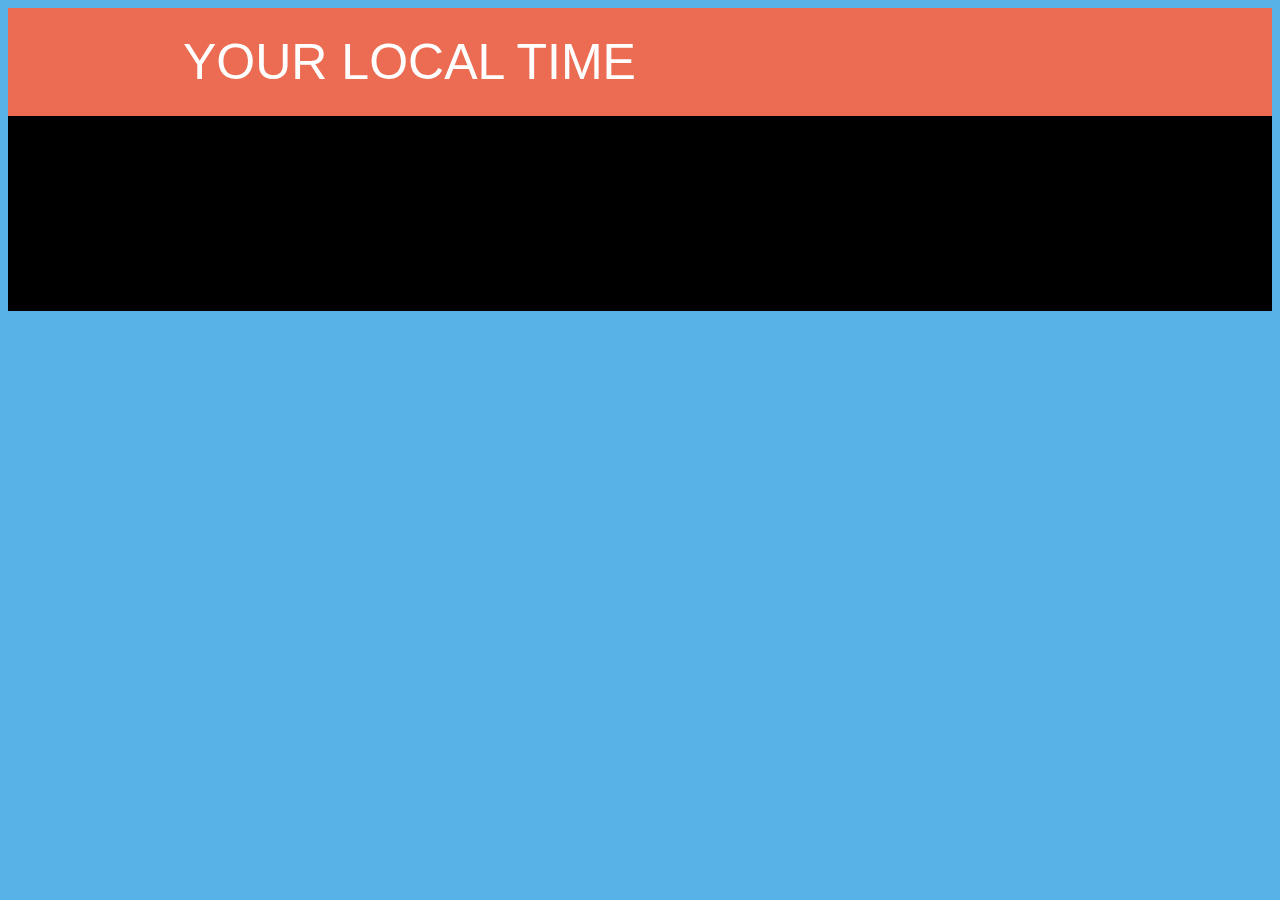
<file: index.html>
<!DOCTYPE html>
<html lang="en">
    <head>
        <meta charset="utf-8">
        <meta name="description" content="Digital Clock Created With Javascript">
        <meta name="viewport" content="width=device-width,initial-scale=1">
        <title>Your Local Time</title>
        <link rel="stylesheet" type="text/css" href="clock.css">
    
    
    </head>
    
    <body>
        <div id="banner"><span>Your Local Time</span></div>
        <div id="clock"></div>
        <script src="clock.js"></script>
 
    </body>

</html>
</file>
<file: clock.css>
body {
	background-color:#58b1e7;
}

#clock{
	color: #fff;
	font-size: 195px;
	background-color: #000;
	padding: 0.5em 0em;
	width: 80%
	margin: 0px auto;
	font-family: Helvetica, Arial;
	text-align: center;
	text-transform:uppercase;
	
}


#banner {
 
    color: #fefefe;
	font-size: 50px;
	background-color: #EB6C52;
	padding: 0.5em 0em;
	width: 80%
	margin: 10% auto 0%;
	font-family: Helvetica;
	text-align: center;
	text-align: left;
	text-transform:uppercase;
	
		
}

span{
	
	margin-left:175px;
}
</file>
